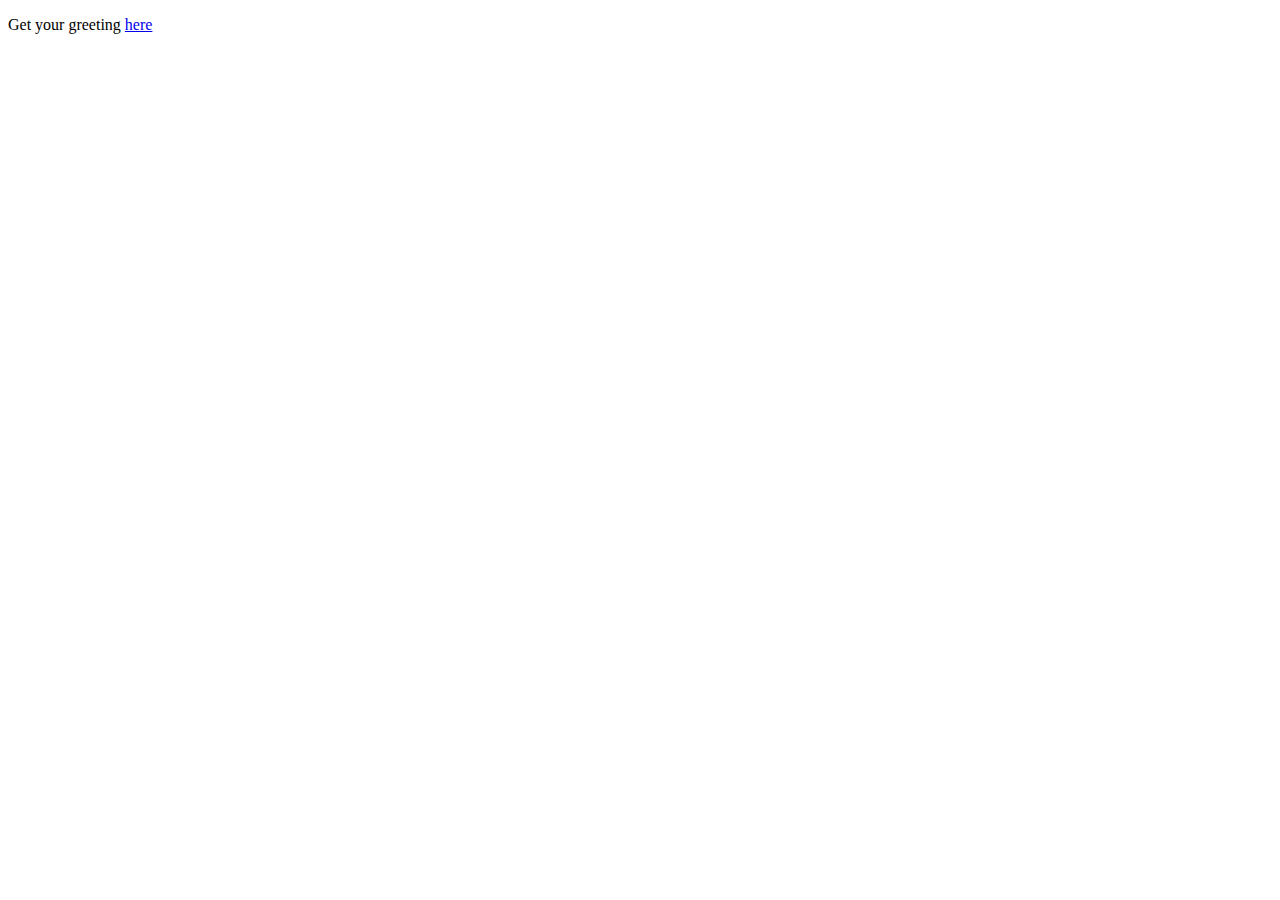
<file: bin/src/main/resources/static/index.html>
<!DOCTYPE HTML>
<html>
<head> 
    <title>Getting Started: Serving Web Content</title> 
    <meta http-equiv="Content-Type" content="text/html; charset=UTF-8" />
</head>
<body>
    <p>Get your greeting <a href="/greeting">here</a></p>
</body>
</html>
</file>
